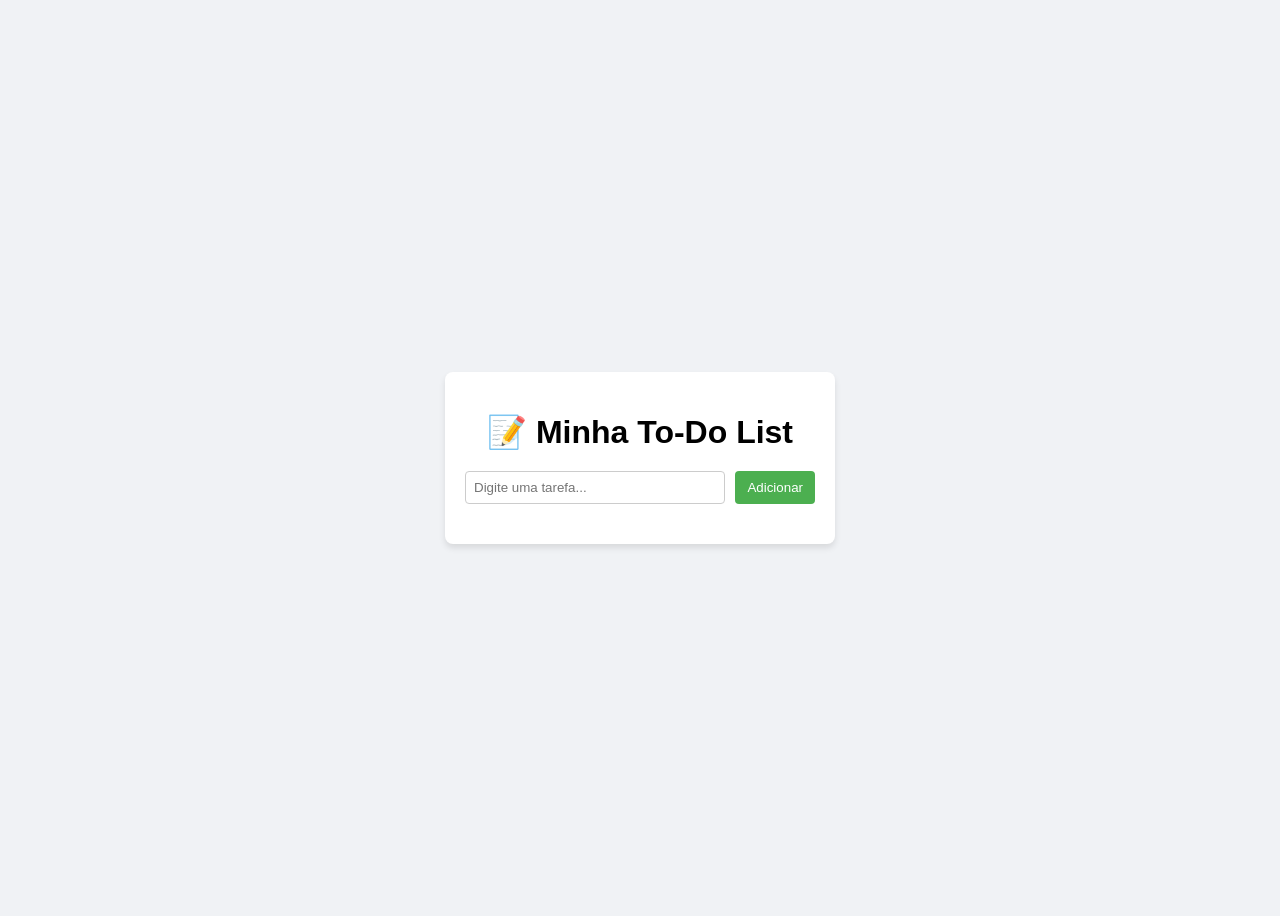
<file: index.html>
<!DOCTYPE html>
<html lang="pt-BR">
<head>
  <meta charset="UTF-8">
  <meta name="viewport" content="width=device-width, initial-scale=1.0">
  <title>To-Do List</title>
  <link rel="stylesheet" href="todo-list/style.css">
</head>
<body>
  <div class="container">
    <h1>📝 Minha To-Do List</h1>
    <div class="input-area">
      <input type="text" id="taskInput" placeholder="Digite uma tarefa...">
      <button id="addBtn">Adicionar</button>
    </div>
    <ul id="taskList"></ul>
  </div>
  <script src="todo-list/script.js"></script>
</body>
</html>
</file>
<file: todo-list/style.css>
body {
  font-family: Arial, sans-serif;
  background: #f0f2f5;
  display: flex;
  justify-content: center;
  align-items: center;
  height: 100vh;
}

.container {
  background: #fff;
  padding: 20px;
  border-radius: 8px;
  box-shadow: 0 4px 6px rgba(0,0,0,0.1);
  width: 350px;
}

h1 {
  text-align: center;
  margin-bottom: 20px;
}

.input-area {
  display: flex;
  gap: 10px;
}

input {
  flex: 1;
  padding: 8px;
  border: 1px solid #ccc;
  border-radius: 4px;
}

button {
  padding: 8px 12px;
  background: #4CAF50;
  color: white;
  border: none;
  border-radius: 4px;
  cursor: pointer;
}

button:hover {
  background: #45a049;
}

ul {
  list-style: none;
  padding: 0;
  margin-top: 20px;
}

li {
  background: #f9f9f9;
  margin-bottom: 10px;
  padding: 10px;
  border-radius: 4px;
  display: flex;
  justify-content: space-between;
  align-items: center;
}

li.completed {
  text-decoration: line-through;
  color: gray;
}

.deleteBtn {
  background: red;
  color: white;
  border: none;
  padding: 5px 8px;
  border-radius: 4px;
  cursor: pointer;
}
</file>
